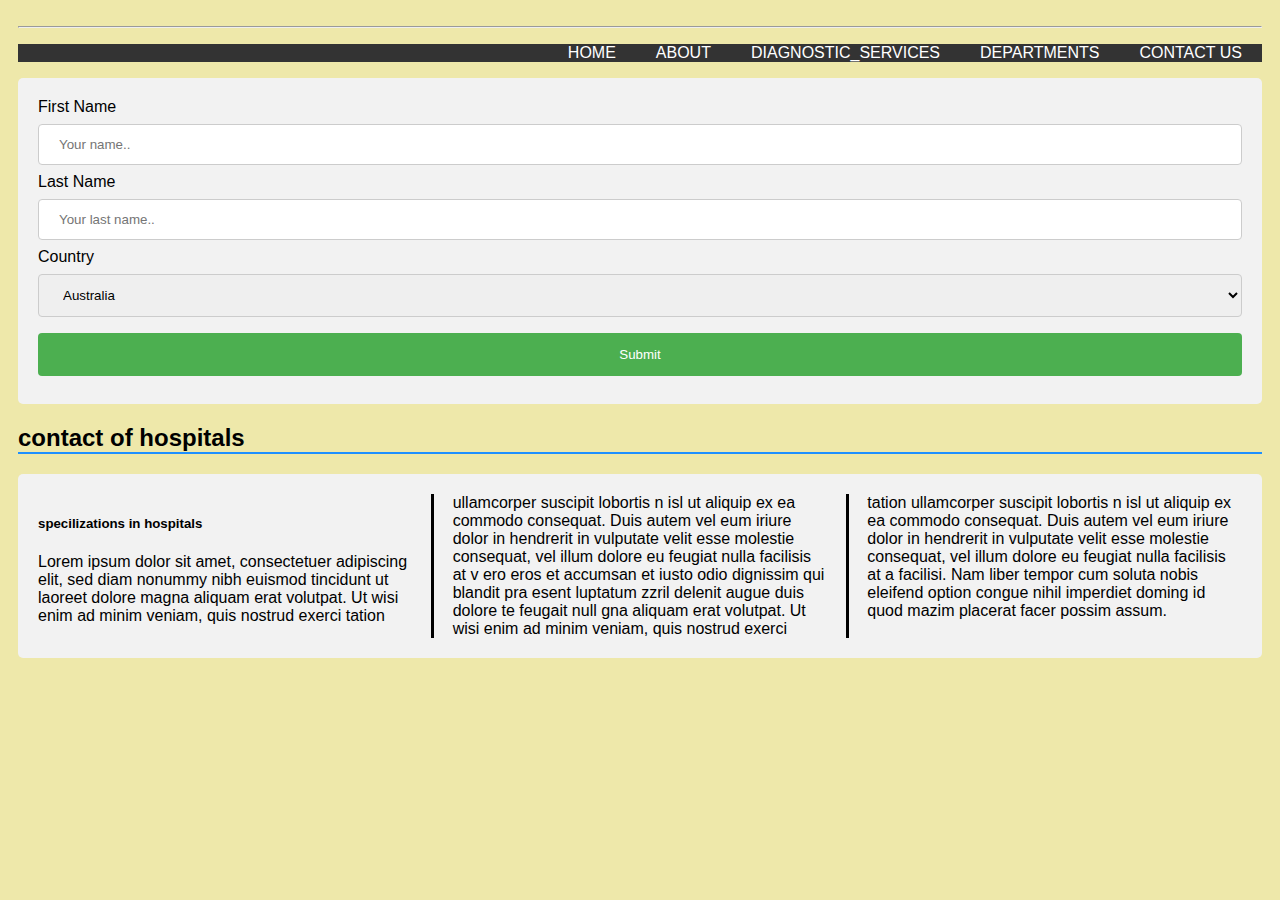
<file: CONTACT US.html>
<!DOCTYPE html>
<html>
<head>
  <title>HTML Tutorial</title>
  <link rel="stylesheet" href="style.css">
</head>
<body background="assets/img6.jpg">
  <hr>
  <ul >

  
    <li> <a href="CONTACT US.html">CONTACT US</a></li>
    <li> <a href="DEPARTMENTS.html">DEPARTMENTS</a></li>
     
    <li><a href="DIAGNOSTIC_SERVICES.html">DIAGNOSTIC_SERVICES</a></li>
     <li><a href="ABOUT.html">ABOUT</a></li>
    <li><a href="HOME.html">HOME</a></li>
    
</ul>


<div>
  <form action="/action_page.php">
    <label for="fname">First Name</label>
    <input type="text" id="fname" name="firstname" placeholder="Your name..">

    <label for="lname">Last Name</label>
    <input type="text" id="lname" name="lastname" placeholder="Your last name..">

    <label for="country">Country</label>
    <select id="country" name="country">
      <option value="australia">Australia</option>
      <option value="canada">Canada</option>
      <option value="usa">USA</option>
    </select>
  
    <input type="submit" value="Submit">

  </form>
</div>
<h2>contact of hospitals</h2>

<div class="newspaper">
  <h5>specilizations in hospitals</h5>
Lorem ipsum dolor sit amet, consectetuer adipiscing elit,
 sed diam nonummy nibh euismod tincidunt ut laoreet dolore 
 magna aliquam erat volutpat. Ut wisi enim ad minim veniam,
  quis nostrud exerci tation ullamcorper suscipit lobortis n
  isl ut aliquip ex ea commodo consequat. Duis autem vel eum
   iriure dolor in hendrerit in vulputate velit esse molestie
    consequat, vel illum dolore eu feugiat nulla facilisis at v
    ero eros et accumsan et iusto odio dignissim qui blandit pra
    esent luptatum zzril delenit augue duis dolore te feugait null
    gna aliquam erat volutpat. Ut wisi enim ad minim veniam,
  quis nostrud exerci tation ullamcorper suscipit lobortis n
  isl ut aliquip ex ea commodo consequat. Duis autem vel eum
   iriure dolor in hendrerit in vulputate velit esse molestie
    consequat, vel illum dolore eu feugiat nulla facilisis at 
    a facilisi. Nam liber tempor cum soluta nobis eleifend option congue nihil imperdiet doming id quod mazim placerat facer possim assum.
</div>






























</body>
</html>
</file>
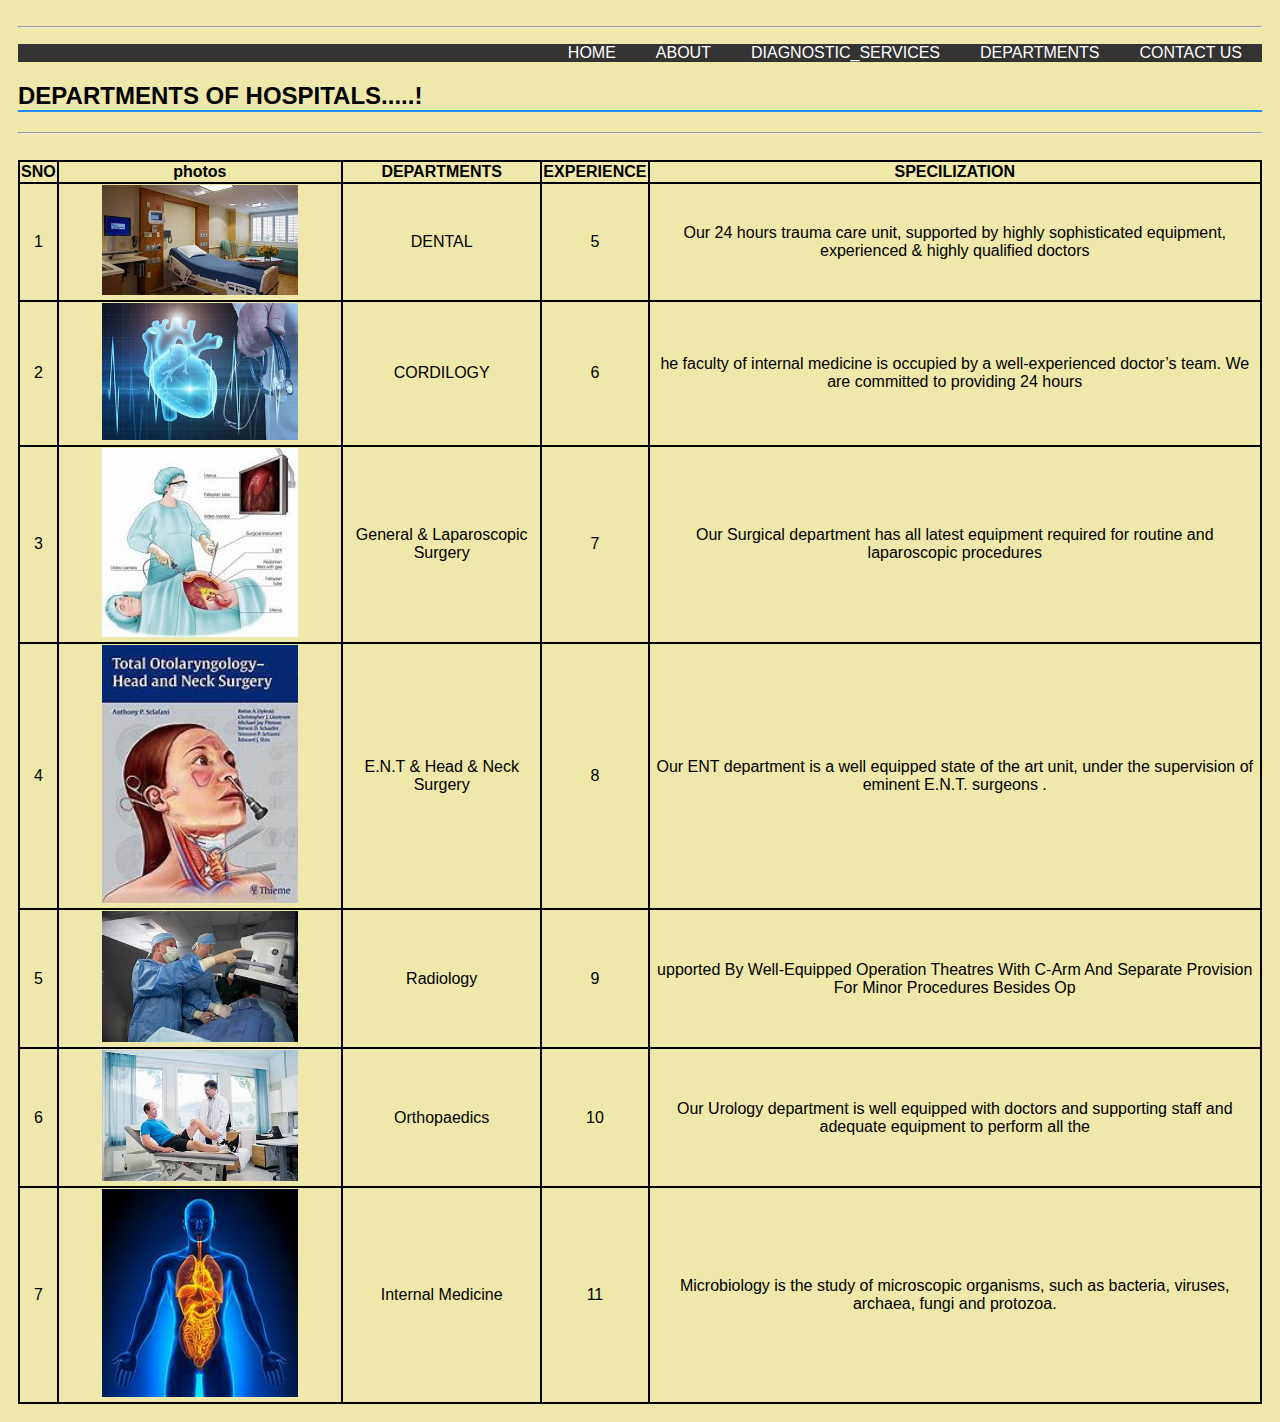
<file: DEPARTMENTS.html>
<!DOCTYPE html>
<html>
<head>
  <title>HTML Tutorial</title>
  <link rel="stylesheet" href="style.css">
</head>
<body bgcolor="red">
  <hr>
  <ul>
    <li> <a href="CONTACT US.html">CONTACT US</a></li>
    <li> <a href="DEPARTMENTS.html">DEPARTMENTS</a></li>
     
    <li><a href="DIAGNOSTIC_SERVICES.html">DIAGNOSTIC_SERVICES</a></li>
     <li><a href="ABOUT.html">ABOUT </a></li>
    <li><a href="HOME.html">HOME</a></li>
</ul>
<h2>DEPARTMENTS OF HOSPITALS.....!</h2>
<hr>
<br>

<table style="width:100%" >
  <tr>

    <th>SNO</th>
    <th>photos</th>
    <th>DEPARTMENTS</th>
    <th>EXPERIENCE</th> 
    <th>SPECILIZATION</th>
  </tr>
  <tr>
    <td>1</td>
    <td><img src="assets/image5.jpg" width="70%" height="90%"></th>
    <td>DENTAL</td>
    <td>5</td>
    <td>Our 24 hours trauma care unit, supported by highly sophisticated equipment, experienced & highly qualified doctors</td>
  </tr>
  <tr>
    <td>2</td>
    <td><img src="assets/cor1.jpg" width="70%" height="90%"></td>
    <td>CORDILOGY</td>
    <td>6</td>
    <td>he faculty of internal medicine is occupied by a well-experienced doctor’s team. We are committed to providing 24 hours</td>
  </tr>
  <tr>
    <td>3</td>
    <td><img src="assets/gen1.jpg" width="70%" height="90%"></td>
    <td>General & Laparoscopic Surgery</td>
    <td>7</td>
    <td>Our Surgical department has all latest equipment required for routine and laparoscopic procedures

    </td>
  </tr>
  <tr>
    <td>4</td>
    <td><img src="assets/ent1.jpg" width="70%" height="90%"></td>
    <td>E.N.T & Head & Neck Surgery</td>
    <td>8</td>
    <td>Our ENT department is a well equipped state of the art unit, under the supervision of eminent E.N.T. surgeons .</td>
  </tr>
  <tr>
    <td>5</td>
    <td><img src="assets/radilogy.jpg" width="70%" height="90%"></td>
    <td>Radiology</td>
    <td>9</td>
    <td>upported By Well-Equipped Operation Theatres With C-Arm And Separate Provision For Minor Procedures Besides Op</td>
  </tr>
  <tr>
    <td>6</td>
    <td><img src="assets/ortho1.jpg" width="70%" height="90%"></td>
    <td>Orthopaedics</td>
    <td>10</td>
    <td>Our Urology department is well equipped with doctors and supporting staff and adequate equipment to perform all the</td>
  </tr>

  <tr>
    <td>7</td>
    <td><img src="assets/internal1.jpg" width="70%" height="90%"></td>
    <td>Internal Medicine</td>
    <td>11</td>
    <td>Microbiology is the study of microscopic organisms, such as bacteria, viruses, archaea, fungi and protozoa.</td>
  </tr>
</table>







</body>
</html>
</file>
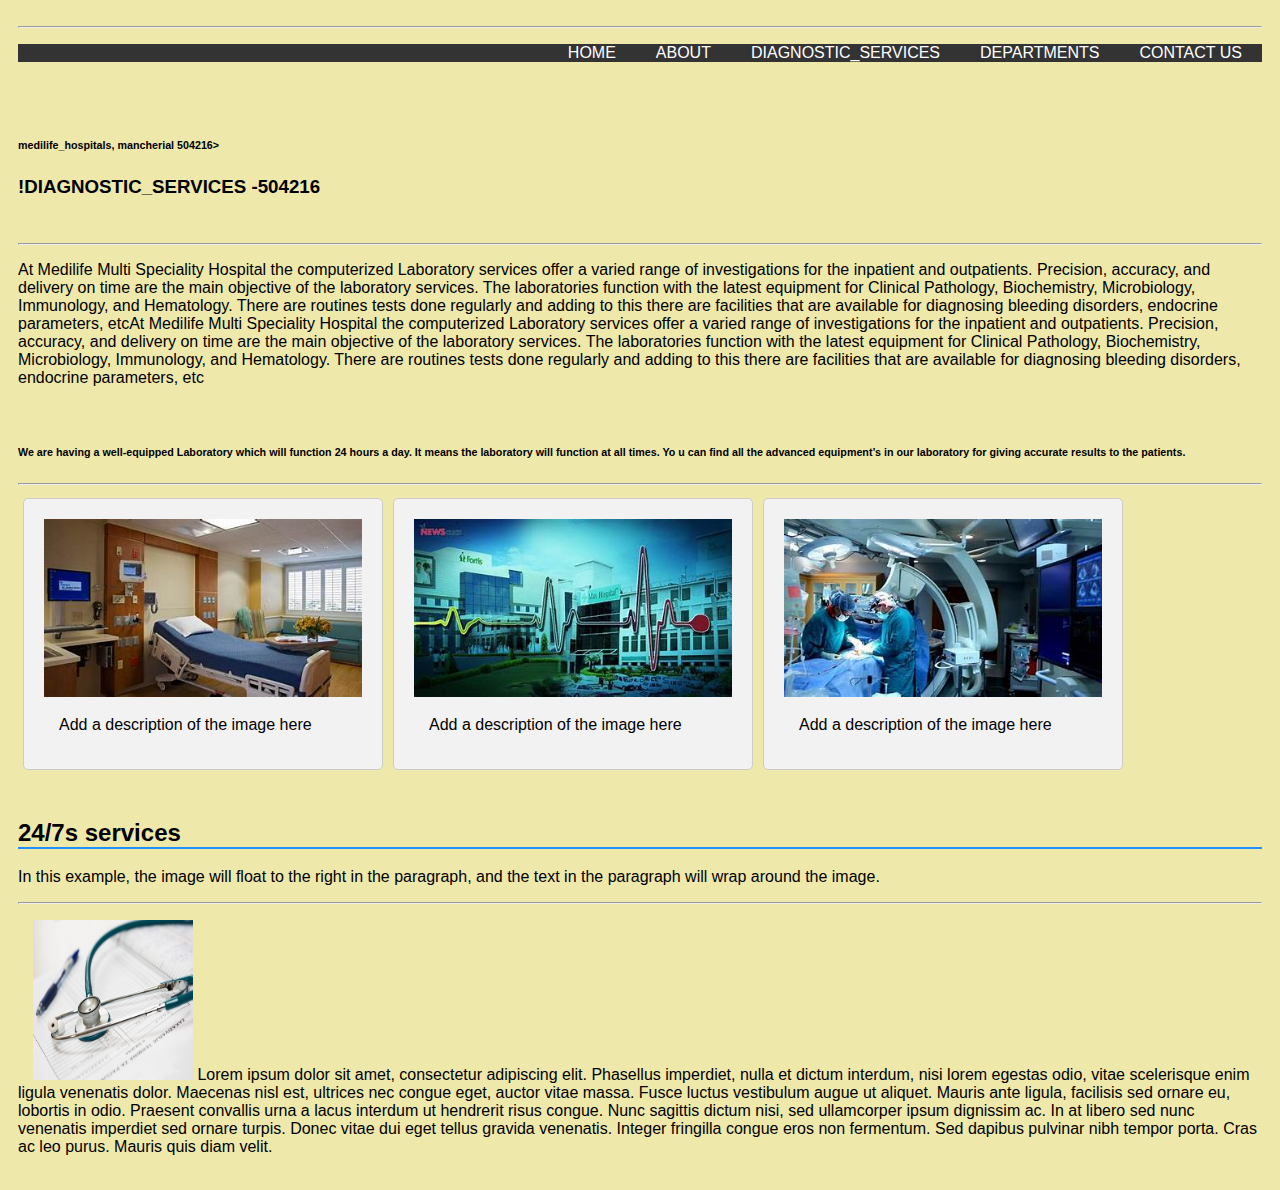
<file: DIAGNOSTIC_SERVICES.html>
<!DOCTYPE html>
<html>
<head>
  <title>HTML Tutorial</title>
  <link rel="stylesheet" href="style.css">
</head>
<body bgcolor="yellow">
  <hr>
  <ul>
    <li> <a href="CONTACT US.html">CONTACT US</a></li>
    <li> <a href="DEPARTMENTS.html">DEPARTMENTS</a></li>
     
    <li><a href="DIAGNOSTIC_SERVICES.html">DIAGNOSTIC_SERVICES</a></li>
     <li><a href="ABOUT .html">ABOUT</a></li>
    <li><a href="HOME.html">HOME</a></li>
  </ul>
    <br>
<br>
<h6 >medilife_hospitals, mancherial 504216></h6>
<h3>!DIAGNOSTIC_SERVICES -504216</h3>
<br>
<hr>
<p bg>At Medilife Multi Speciality Hospital the computerized
   Laboratory services offer a varied range of investigations for the inpatient and outpatients. Precision, accuracy, and delivery on time are the main objective of the laboratory services. The laboratories function with the latest equipment for Clinical Pathology, Biochemistry, Microbiology, Immunology, and Hematology. There are routines tests done regularly and adding to this there are facilities that are available for diagnosing bleeding disorders, endocrine parameters, etcAt Medilife Multi Speciality Hospital the computerized Laboratory services offer a varied range of investigations for the inpatient and outpatients. Precision, accuracy, and delivery on time are the main objective of the laboratory services. The laboratories function with the latest equipment for Clinical Pathology, Biochemistry, Microbiology, Immunology, and Hematology. There are routines tests done regularly and adding to this there are facilities that 
  are available for diagnosing bleeding disorders, endocrine parameters, etc</p>
  <br>
  <h6>We are having a well-equipped Laboratory which will function 24 
    hours a day. It means the laboratory will function at all times. Yo
    u can find all the advanced equipment’s in our laboratory for giving accurate results to the patients.

  </h6>
  <hr>
  
  <div class="gallery">
    <a target="_blank" href="assets/image5.jpg">
      <img src="assets/image5.jpg" alt="Forest" width="1500" height="800">
    </a>
    <div class="desc">Add a description of the image here</div>
  </div>
  
  <div class="gallery">
    <a target="_blank" href="../mca_project/img6.jpg">
      <img src="assets/img6.jpg" alt="Northern Lights" width="1500" height="800">
    </a>
    <div class="desc">Add a description of the image here</div>
  </div>
  <div class="gallery">
    <a target="_blank" href="../mca_project/hospital4.jpg">
      <img src="assets/hospital4.jpg" alt="Mountains" width="1500" height="800">
    </a>
    <div class="desc">Add a description of the image here</div>
  </div>
<br>
  <br>  <br> <br> <br> 
   <br> <br> <br> <br>
   <br>
   <br>
   <br>
   <br>
   <br>
   <br>
   <br>
   <br>

<h2>24/7s services</h2>

<p>In this example, the image will float to the right in the paragraph, and the text in the paragraph will wrap around the image.</p>
<hr>

<p><img src="assets/medical-appointment-doctor-healthcare-40568.jpeg" alt="Pineapple" style="width:160px;height:160px;margin-left:15px;">
Lorem ipsum dolor sit amet, consectetur adipiscing elit. Phasellus imperdiet, nulla et dictum interdum, nisi lorem egestas odio, vitae scelerisque enim ligula venenatis dolor. Maecenas nisl est, ultrices nec congue eget, auctor vitae massa. Fusce luctus vestibulum augue ut aliquet. Mauris ante ligula, facilisis sed ornare eu, lobortis in odio. Praesent convallis urna a lacus interdum ut hendrerit risus congue. Nunc sagittis dictum nisi, sed ullamcorper ipsum dignissim ac. In at libero sed nunc venenatis imperdiet sed ornare turpis. Donec vitae dui eget tellus gravida venenatis. Integer fringilla congue eros non fermentum. Sed dapibus pulvinar nibh tempor porta. Cras ac leo purus. Mauris quis diam velit.</p>
</div>
   </div>
  
</div>
  
</body>
</file>
<file: style.css>
ul {
  list-style-type: none;
  margin: 1;
  padding: 1;
  overflow: hidden;
  background-color: #333;
}

li {
  float: right;
}

li a {
  
  color: white;
  text-align: center;
  padding: 18px 20px;
  text-decoration: none;
  display:inline;
}

li a:hover {
  background-color: #111;
  padding: 18px 20px;
}

body{
  
  background-size: 100vw 100vh;background-repeat: no-repeat;
}

.button {
  border: none;
  color: white;
  padding: 16px 32px;
  text-align: center;
  text-decoration: none;
  display: inline-block;
  font-size: 16px;
  margin: 4px 2px;
  transition-duration: 0.4s;
  cursor: pointer;
}

.button1 {
  background-color: white; 
  color: black; 
  border: 5px solid #008CBA;
  
}

.button1:hover {
  background-color:#008CBA;
  color: white;
}

.button2 {
  background-color: white; 
  color: black; 
  border: 5px solid #008CBA;
}

.button2:hover {
  background-color: #008CBA;
  color: white;
}
h1 {
  border: 1px solid black;
  outline:black solid 10px;
  margin: auto;  
  padding: 50px;
  text-align: center;
  background-color: aqua;
}


#example1 {
  background-image: url(assets/hospital4.jpg), url(paper.gif);
  background-position: left top,right bottom;
  background-repeat: no-repeat, repeat;
  padding: 40px;
  background-color:burlywood;
  text-align: left;
}




* {
  box-sizing: border-box;
}

body {
  font-family: Arial;
  padding: 10px;
  background:palegoldenrod;
}

/* Header/Blog Title */
.header {
  padding: 30px;
  text-align: center;
  background: white;
}

.header h1 {
  font-size: 50px;
}

/* Style the top navigation bar */


/* Style the topnav links */
.topnav a {
  float: left;
  display: block;
  color: #f2f2f2;
  text-align: center;
  padding: 14px 16px;
  text-decoration: none;
}

/* Change color on hover */
.topnav a:hover {
  background-color: #ddd;
  color: black;
}

/* Create two unequal columns that floats next to each other */
/* Left column */
.leftcolumn {   
  float: left;
  width: 75%;
}

/* Right column */
.rightcolumn {
  float: left;
  width: 25%;
  background-color: #f1f1f1;
  padding-left: 20px;
}

/* Fake image */
.fakeimg{
  background-color:aqua;
  width: 100%;
  padding: 20px;
  
}

/* Add a card effect for articles */
.card {
  background-color: lightgreen;
  padding: 20px;
  margin-top: 20px;
}

/* Clear floats after the columns */
.row::after {
  content: "";
  display: table;
  clear: both;
}

/* Footer */
.footer {
  padding: 30px;
  text-align: center;
  background:gray;
  margin-top: 20px;
}

/* Responsive layout - when the screen is less than 800px wide, make the two columns stack on top of each other instead of next to each other */
@media screen and (max-width: 800px) {
  .leftcolumn, .rightcolumn {   
    width: 100%;
    padding: 0;
  }
}

/* Responsive layout - when the screen is less than 400px wide, make the navigation links stack on top of each other instead of next to each other */
@media screen and (max-width: 400px) {
  .topnav a {
    float: none;
    width: 100%;
  }
}
#example2 {
  background-image: url(./medilife.jpg), url(paper.gif);
  background-position: left top,right bottom;
  background-repeat: no-repeat, repeat;
  padding: 60px;
  background-color:grey;
  text-align: left;
}

.flip-card {
  background-color: transparent;
  width: 300px;
  height: 300px;
  perspective: 1000px;
  display:flex;
}

.flip-card-inner {
  position: relative;
  width: 100%;
  height: 100%;
  text-align: center;
  transition: transform 0.6s;
  transform-style: preserve-3d;
  box-shadow: 0 4px 8px 0 rgba(0,0,0,0.2);
}

.flip-card:hover .flip-card-inner {
  transform: rotateY(180deg);
}

.flip-card-front, .flip-card-back {
  position: absolute;
  width: 100%;
  height: 100%;
  -webkit-backface-visibility: hidden;
  backface-visibility: hidden;
}

.flip-card-front {
  background-color: #bbb;
  color: black;
}

.flip-card-back {
  background-color: #2980b9;
  color: white;
  transform: rotateY(180deg);
}
  
.container{
  display: flex;
}#example3{
  
  background-position: left;
  background-repeat: no-repeat, repeat;
  padding: 60px;
  
  text-align: right;
}


div.gallery {
  margin: 5px;
  border: 1px solid #ccc;
  float: left;
  width: 360px;
}

div.gallery:hover {
  border: 1px solid #777;
}

div.gallery img {
  width: 100%;
  height: auto;
}

div.desc {
  padding: 15px;
 
}




table, th, td {
  border:2px solid black;
  border-collapse: collapse;
  text-align: center;
}


input[type=text], select {
  width: 100%;
  padding: 12px 20px;
  margin: 8px 0;
  display: inline-block;
  border: 1px solid #ccc;
  border-radius: 4px;
  box-sizing: border-box;
}

input[type=submit] {
  width: 100%;
  background-color: #4CAF50;
  color: white;
  padding: 14px 20px;
  margin: 8px 0;
  border: none;
  border-radius: 4px;
  cursor: pointer;
}

input[type=submit]:hover {
  background-color: #45a049;
}

div {
  border-radius: 5px;
  background-color: #f2f2f2;
  padding: 20px;
}


.newspaper {
  column-count: 3;
  column-gap: 40px;
  column-rule-style: solid;
  column-rule-width: 3px;
}

:root {
  --blue: #1e90ff;
  --white: #ffffff; 
}



h2 {
  border-bottom: 2px solid var(--blue);
}

.container {
   background-color: var(--white);
  padding: 15px;
}

button {
  background-color: var(--white);
 
  border: 1px solid var(--blue);
  padding: 5px;
}
</file>
